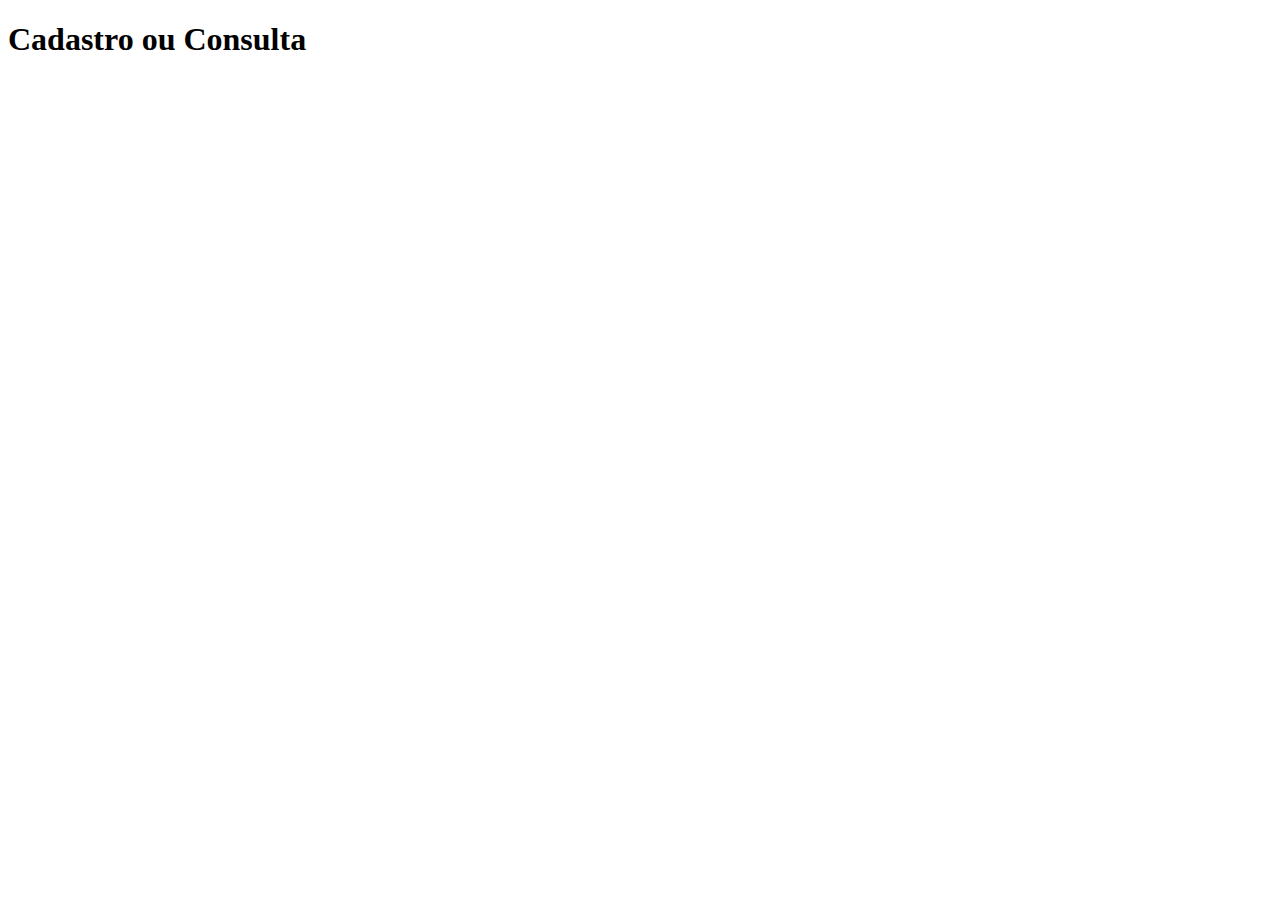
<file: brenda - Copia/segunda.html>
<!DOCTYPE html>
<html lang="pt-BR">
<head>
    <meta charset="UTF-8">
    <meta name="viewport" content="width=device-width, initial-scale=1.0">
    <title>Consulta</title>
    <link rel="stylesheet" href="index.html">
</head>
<body>
    <h1>Cadastro ou Consulta</h1>
</body>
</html>
</file>
